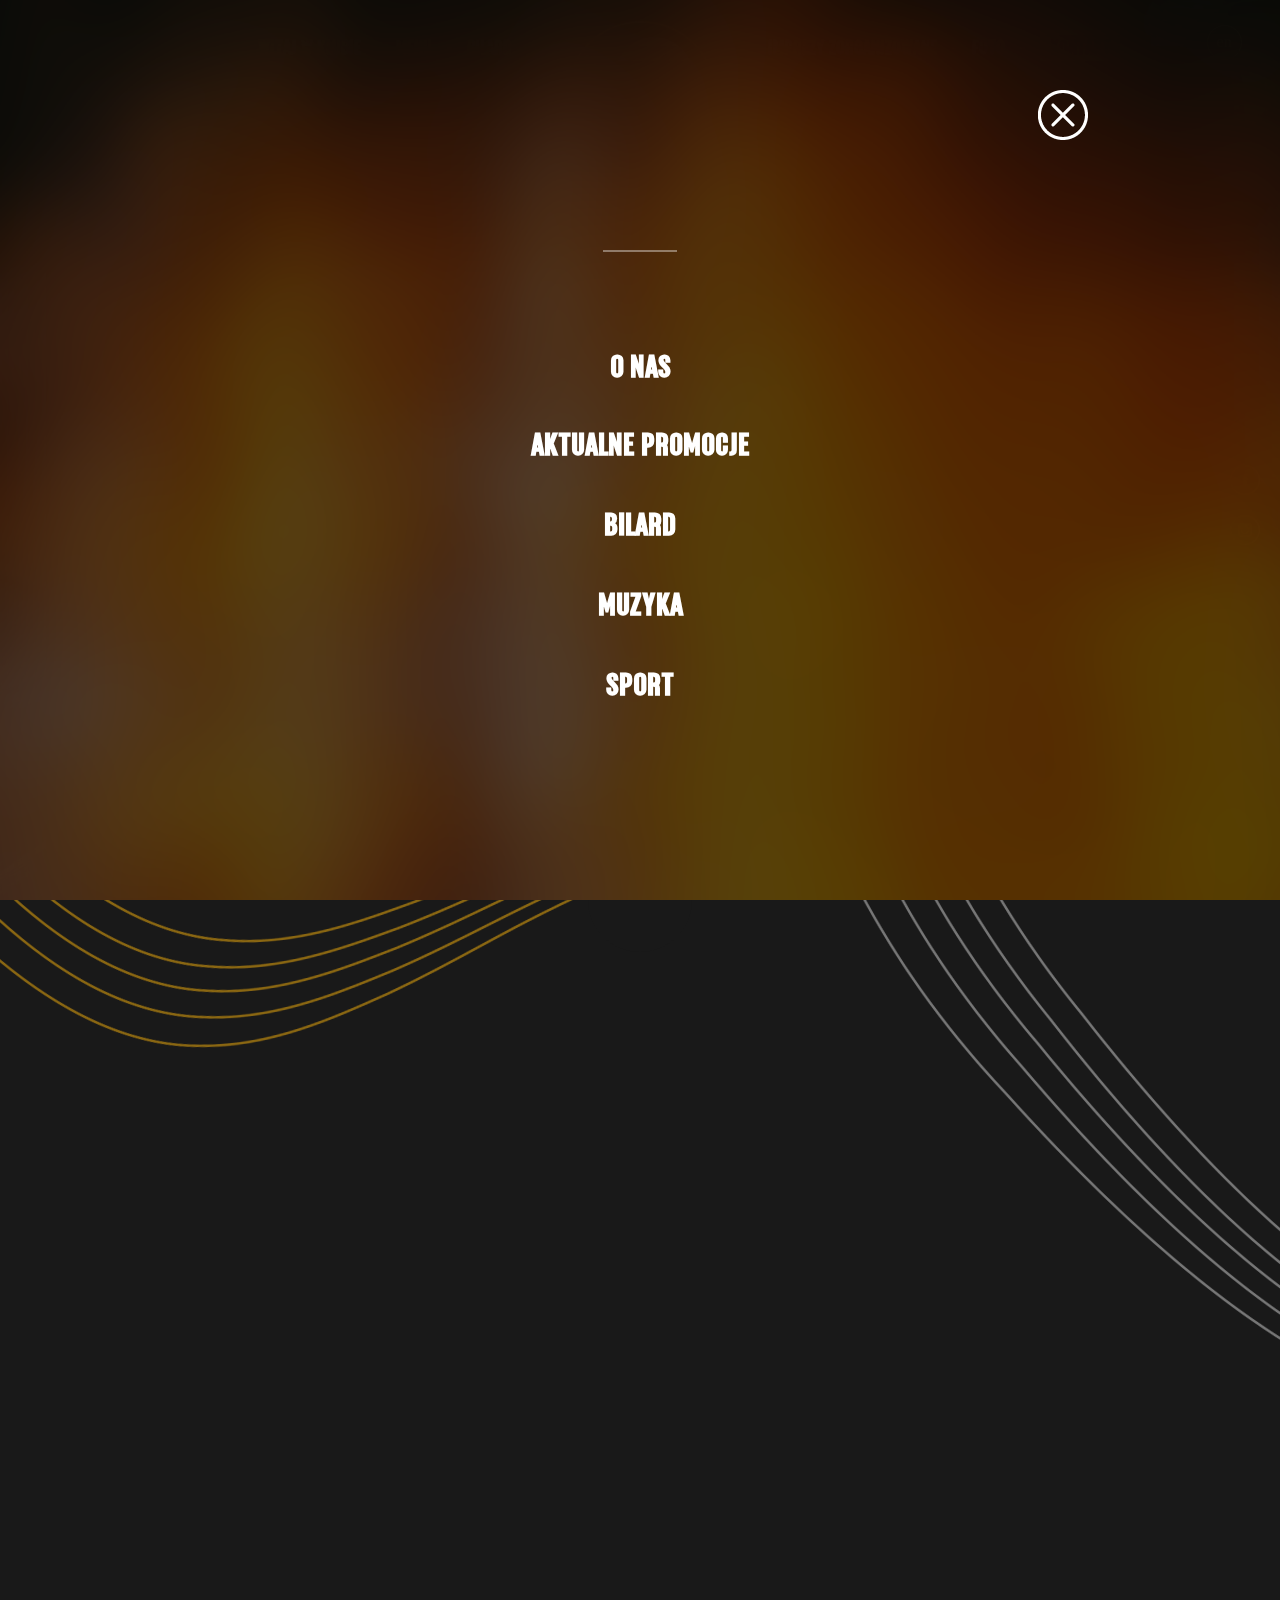
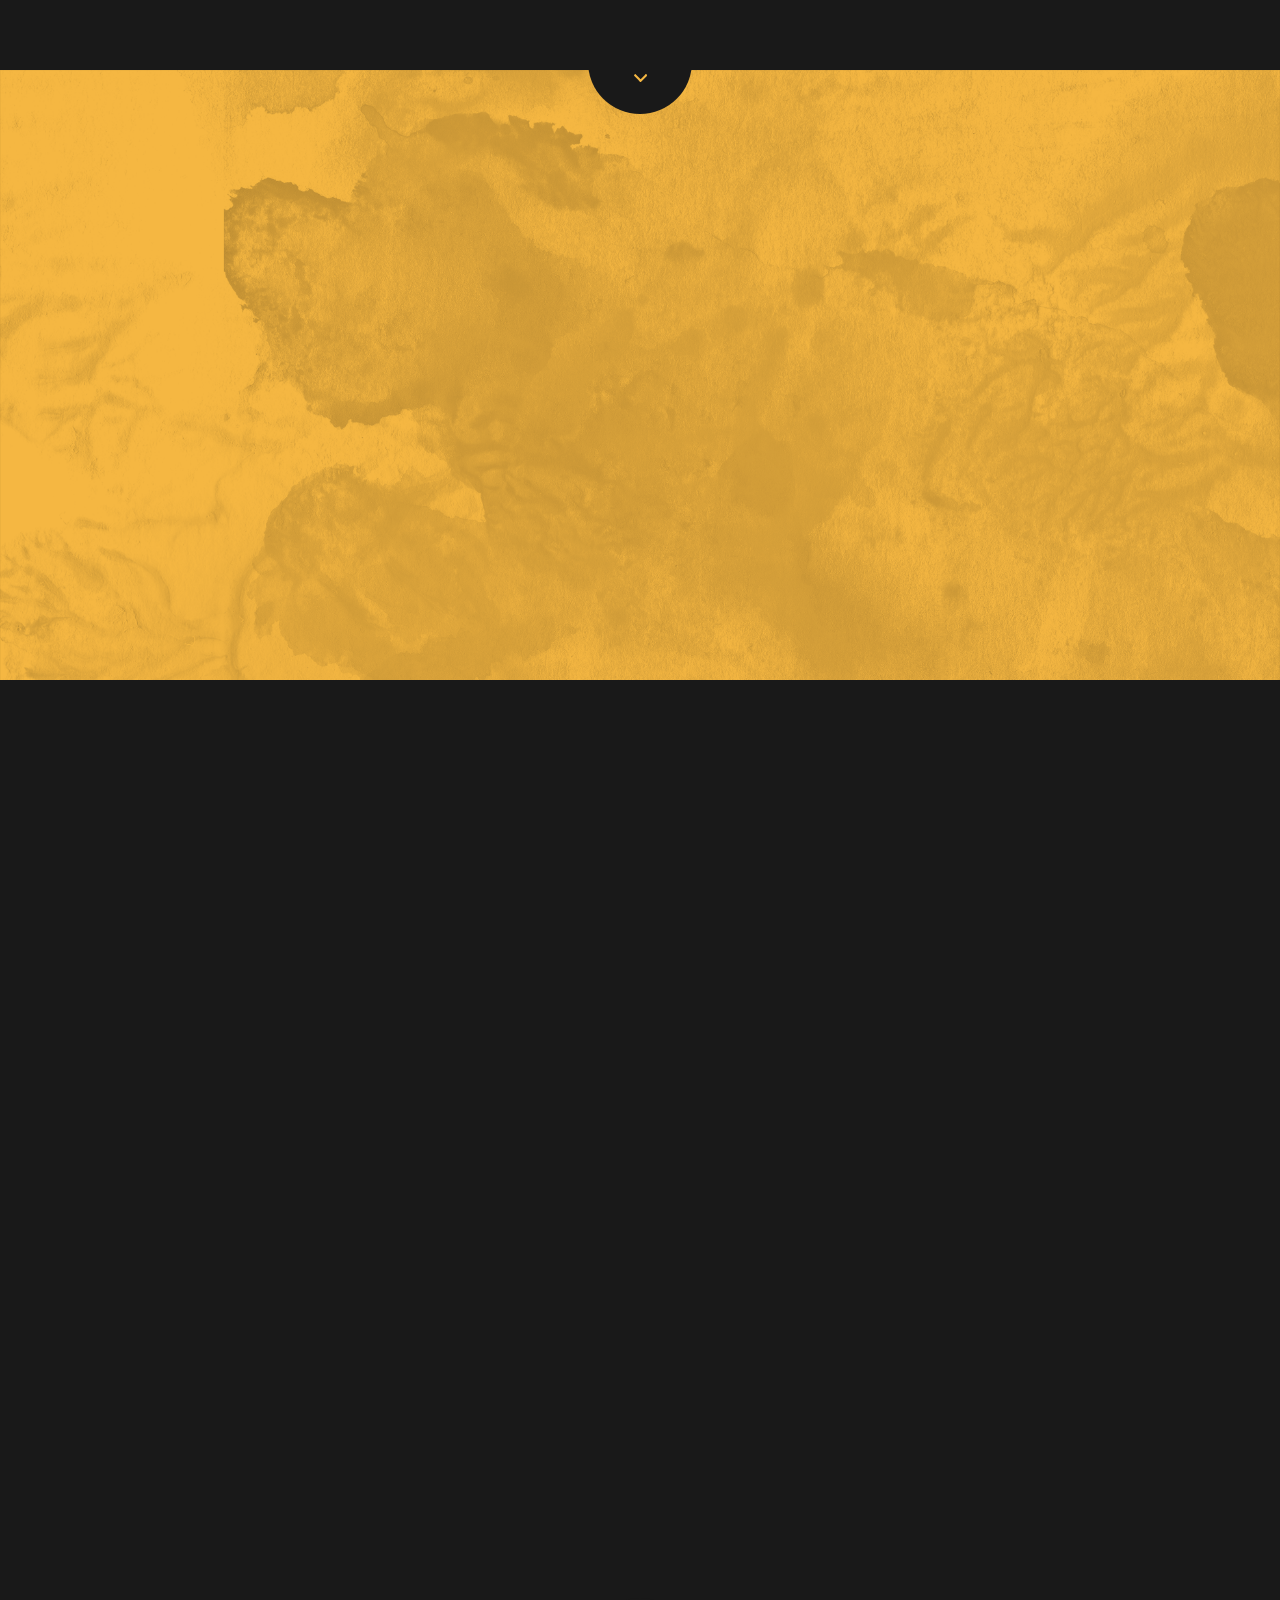
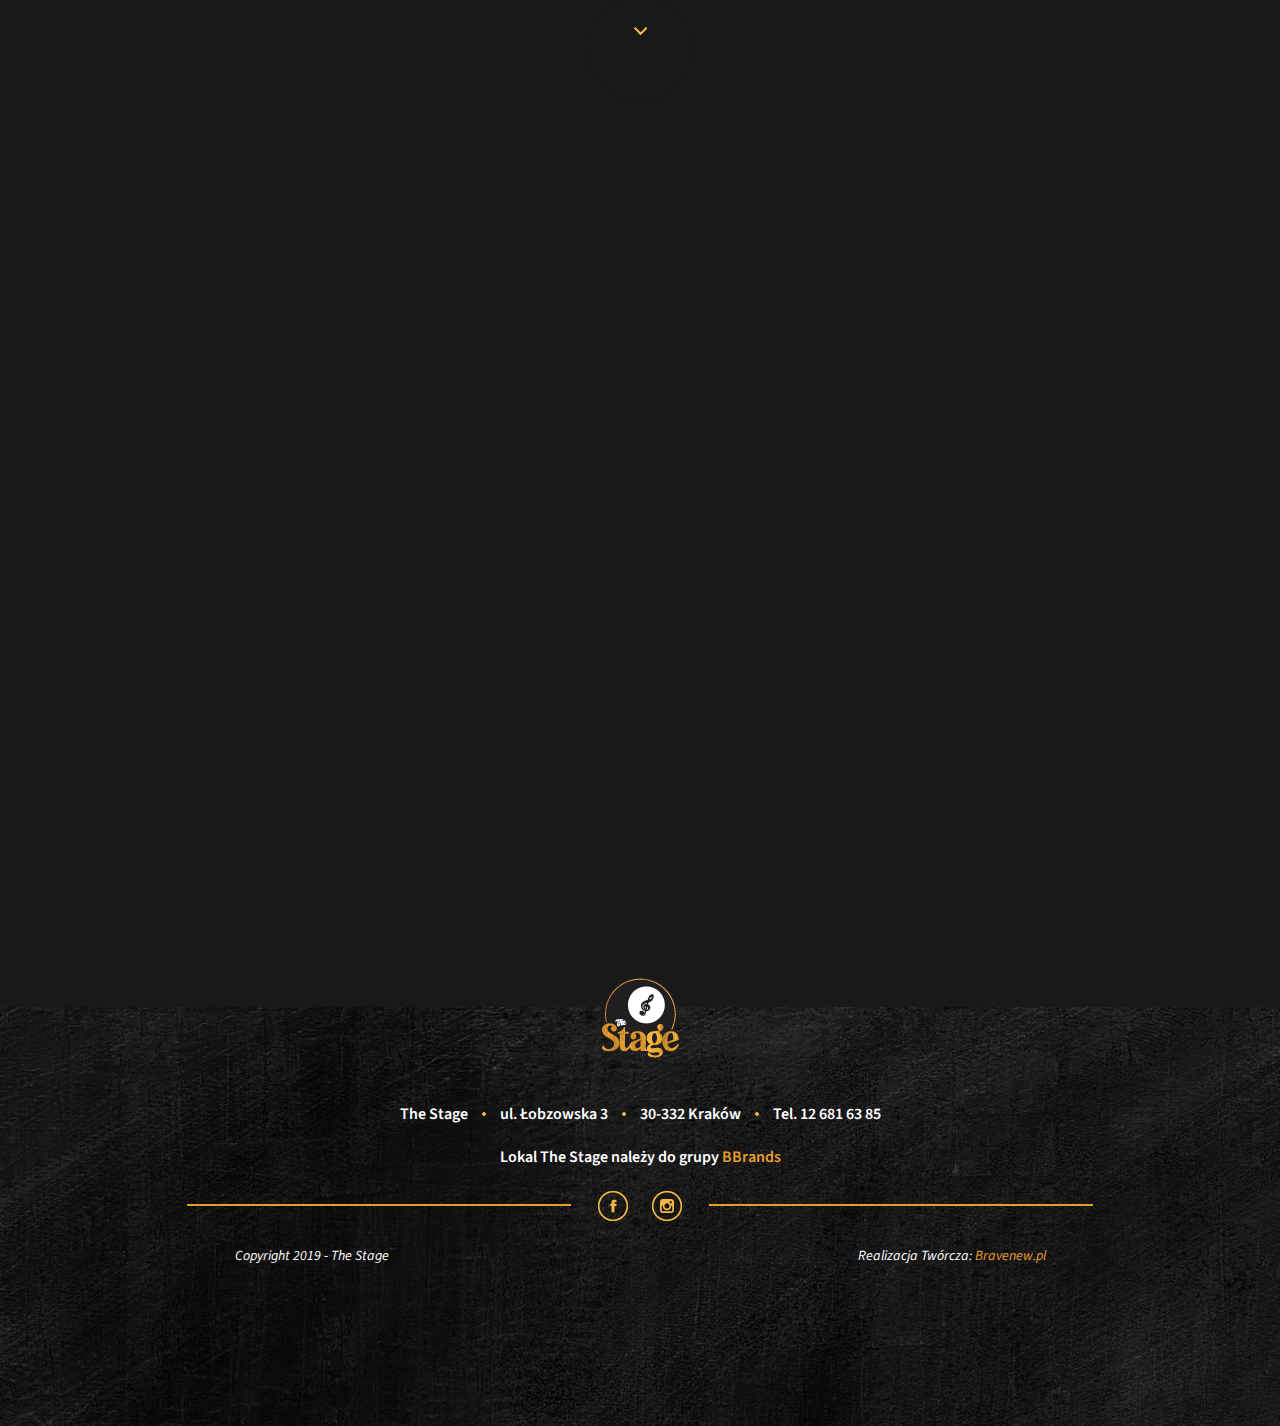
<file: index.html>
<!DOCTYPE html>
<html lang="pl-PL">
    <head>
        <meta charset="UTF-8">
        <title>Strona główna | THE STAGE</title>
        <meta name="viewport" content="width=device-width, initial-scale=1, maximum-scale=1, user-scalable=no">
        <meta http-equiv="X-UA-Compatible" content="IE=edge">
        
        <link rel="stylesheet" href="https://use.fontawesome.com/releases/v5.6.1/css/all.css">
        <link href="https://fonts.googleapis.com/css?family=Source+Sans+Pro&display=swap" rel="stylesheet">
        <link rel="stylesheet" href="./assets/styles.css">
        <link rel="stylesheet" href="./assets/aos.css">
    </head>
    <body>
        <div class="slider-container">
            <div class="slides">
                <input type="radio" name="r" id="r1" checked>
                <input type="radio" name="r" id="r2">
                <input type="radio" name="r" id="r3">

            
                <div class="slide s1"><h3>pyszne jedzenie w the stage</h3><a href="#"><div class="button">dowiedz się więcej</div></a></div>
                <div class="slide s2"><h3>imprezy zorganizowane</h3><a href="#"><div class="button">dowiedz się więcej</div></a></div>
                <div class="slide s3"><h3>sport & bilard</h3><a href="#"><div class="button">dowiedz się więcej</div></a></div>
            

                <div class="slider-nav">
                    <label for="r1" class="dot" id="dot1"></label>
                    <label for="r2" class="dot" id="dot2"></label>
                    <label for="r3" class="dot" id="dot3"></label>
                </div>
            </div>
        </div>
        <div class="scroll-down"><a href="#witamy"><img src="./assets/images/down arrow1.png" alt=""></a></div>

        <nav>
            <img src="./assets/images/Logo-1.svg" alt="The Stage" class="logo">
            <a href="#" class="lang-button">en</a>
            <input type="checkbox" id="chk">
            <label for="chk" class="show-menu-btn">
                <i class="fas fa-bars"></i>
            </label>
            <label for="chk" class="hide-menu-btn">
                    <i class="fas fa-times"></i>
            </label>

            <ul class="menu">
                <a href="#">witaj w klubie</a>
                
                <a href="#" class="sub-menu">o nas</a>
                <a href="#" class="sub-menu">aktualne promocje</a>
                <a href="#" class="sub-menu">bilard</a>
                <a href="#" class="sub-menu">muzyka</a>
                <a href="#" class="sub-menu">sport</a>
                
                <a href="#">jedzenie</a>
                <a href="#">imprezy zorganizowane</a>
                <a href="#">foto</a>
                <a href="#">zarezerwuj stolik</a>
                <a href="#">kontakt</a>
            </ul>
        </nav>

        <div class="navbar" id="nav">
            <div class="navbar-left-side">
                <a href="#" class="navbar-item" data-modal-target="#modal">witaj w klubie</a>
                <a href="#" class="navbar-item decoration">menu</a>
                <a href="#" class="navbar-item">bilard</a>
            </div>

            <img src="./assets/images/Logo-1.svg" id="fullscreen-logo" class="logo-non-scaled" alt="Logo The Stage">

            <div class="navbar-right-side">
                    <a href="#" class="navbar-item">imprezy zorganizowane</a>
                    <a href="#" class="navbar-item decoration">foto</a>
                    <a href="#" class="navbar-item"><div class="contact-button">kontakt</div></a>
            </div>

            <a href="#" class="lang-button">en</a> 
        </div>

        <div class="modal" id="modal">
            <div id="overlay">
                <span>o nas</span>
                <span>aktualne promocje</span>
                <span>bilard</span>
                <span>muzyka</span>
                <span>sport</span>
                <img src="./assets/images/Warstwa 26.png" alt="" class="overlay-background">
                <img data-close-button class="close-button" src="./assets/images/Warstwa 27.png" alt="Wyjdź">
                <div class="overlay-background-opacity"></div>
            </div>
        </div>

        <div class="welcome-section" id="witamy">
            <h3 data-aos="fade-up" data-aos-once="true">witamy w klubie</h3>
            <p data-aos="fade-up" data-aos-once="true"><b>Lubisz muzykę, świetną rozrywkę i wyśmienite jedzenie? Witaj w klubie!</b><br>The Stage to miejsce, w którym czuć wibracje tętniącego życiem miasta. Miejsce spotkań, imprez okolicznościowych przy doskonałej muzyce, konferencji i eventów biznesowych. Od niedawna również - miejsce, gdzie można pysznie zjeść.</p>
            <a data-aos="fade-up" data-aos-once="true" href="#"><div class="button">dowiedz się więcej</div></a>
        </div>
        
        <div class="services" id="onas">
            <div class="scroll-down"><a href="#onas"><img src="./assets/images/down arrow1.png" alt=""></a></div>
            <p data-aos="fade-up" data-aos-once="true"><b>The Stage</b> to przede wszystkim...</p>
            <div class="services-container">
                <a data-aos="fade-right" data-aos-once="true" href="#" class="music"><h3>muzyka</h3></a>
                <a data-aos="fade-up" data-aos-once="true" data-aos-delay="500" href="#" class="sport"><h3>bilard & sport</h3></a>
                <a data-aos="fade-left" data-aos-once="true" data-aos-delay="900" href="#" class="food"><h3>jedzenie</h3></a>
            </div>
        </div>

        <div class="events">
            <div class="single-event">
                <div data-aos="fade-right" data-aos-once="true" class="event-photo first"></div>
                <div data-aos="fade-up" data-aos-once="true" class="event-content left">
                    <h3>imprezy firmowe</h3>
                    <p>Zaplanujcie imprezę firmową w The Stage. Spędźcie czas tak jak lubicie - grając w bilard, rozmawiając przy barze lub tańcząc do białego rana. Nasza scena jest do Waszej dyspozycji.</p>
                    <a href="#"><div class="button">dowiedz się więcej</div></a>
                </div>
            </div>

            <div class="single-event">
                <div data-aos="fade-left" data-aos-once="true" class="event-photo second"></div>
                <div data-aos="fade-up" data-aos-once="true" class="event-content right">
                    <h3>wesela alternatywne</h3>
                    <p>Zorganizujcie wesele nieszablonowe, nietradycyjne i nietuzinkowe. Inaczej niż wszyscy. Dokładnie takie, jakie chcecie. Po swojemu. Zabawa inspirowana galą oscarową, a może tematyczna impreza glam rockowa czy luźna potańcówka z koncertami na żywo? W The Stage ogranicza Was tylko wyobraźnia.</p>
                    <a href="#"><div class="button">dowiedz się więcej</div></a>
                </div>
            </div>

            <div class="scroll-down"><a href="#instagram"><img src="./assets/images/down arrow1.png" alt=""></a></div>
        </div>

        <div class="social-media" id="instagram">
            <p data-aos="fade-up" data-aos-once="true">Życie klubu na Instagramie</p>
            <div class="instagram-photos">
                <div data-aos="fade-up" data-aos-once="true" data-aos-delay="100"></div>    <!--edytowac na <img>-->
                <div data-aos="fade-up" data-aos-once="true" data-aos-delay="200"></div>
                <div data-aos="fade-up" data-aos-once="true" data-aos-delay="300"></div>
                <div data-aos="fade-up" data-aos-once="true" data-aos-delay="400"></div>
                <div data-aos="fade-up" data-aos-once="true" data-aos-delay="500"></div>
                <div data-aos="fade-up" data-aos-once="true" data-aos-delay="600"></div>
                <div data-aos="fade-up" data-aos-once="true" data-aos-delay="700"></div>
                <div data-aos="fade-up" data-aos-once="true" data-aos-delay="800"></div>
                <div data-aos="fade-up" data-aos-once="true" data-aos-delay="900"></div>
                <div data-aos="fade-up" data-aos-once="true" data-aos-delay="1000"></div>
            </div>

            <footer data-aos="fade-up" data-aos-once="true" class="social-media-footer">
                <p>Jesteśmy też aktywni na Facebooku. Odwiedźcie nasz profil</p>
                <a href="#"><div class="button"><img src="./assets/images/Warstwa 13.png" alt="">stage na facebooku</div></a>
            </footer>
        </div>

        <footer class="body-footer">
            <img src="./assets/images/Logo2.png" alt="" class="footer-logo">
            <div class="information">
                <div class="list">
                    <p>The Stage</p>
                    <p class="ftr-decoration">ul. Łobzowska 3</p>
                    <p class="ftr-decoration">30-332 Kraków</p>
                    <p class="ftr-decoration">Tel. 12 681 63 85</p>
                </div>
                <p>Lokal The Stage należy do grupy <a href="#">BBrands</a></p>

                <div class="ftr-social">
                    <a href="#"><img src="./assets/images/Warstwa 11.png" alt=""></a>
                    <a href="#"><img src="./assets/images/Warstwa 12.png" alt=""></a>
                </div>
                <div class="ftr-copy-list">
                    <p class="ftr-copy">Copyright 2019 - The Stage</p>
                    <p class="ftr-copy">Realizacja Twórcza: <a href="#">Bravenew.pl</a></p>
                </div>
            </div>
        </footer>

        <div class="social-menu">
            <a href="#"><img src="./assets/images/Warstwa 11.png" alt=""></a>
            <a href="#"><img src="./assets/images/Warstwa 12.png" alt=""></a>
        </div>

        
    
        <script src="https://code.jquery.com/jquery-3.4.1.js"></script>
        <script src="./assets/aos.js"></script>
        <script type="text/javascript">
            AOS.init({
                offset: 200,
                duration: 1000,
            });
        </script>
        <script src="./assets/script.js"></script>
    </body>
</html>
</file>
<file: assets/styles.css>
*, *::after, *::before {
    box-sizing: border-box;
}
html {
    scroll-behavior: smooth;
}
body {
    width: 100%;
    background-color: #191919;
    padding: 0;
    margin: 0;
}
h3 {
    font-family: 'LostfieldCondensed', sans-serif;
    font-size: 40px;
    color: #fff;
    text-transform: uppercase;
    z-index: 1;
    position: relative;
}
.button {
    border: 1px solid #e59d31;
    font-family: 'LostfieldCondensed', sans-serif;
    font-size: 30px;
    background-color: #e59d31;
    text-transform: uppercase;
    padding: 8px 15px;
    z-index: 1;
    position: relative;
    transition: 0.5s;
    text-align: center;
}
.button:hover {
    color: #fff;
}
a {
    text-decoration: none;
    color: #000;
}

/* slider section */

.slider-container {
    width: 100%;
    height: 520px;
    overflow: hidden;
    position: relative;
}
.slider-container .button {
    bottom: 40px;
}
.slide {
    background-size: cover;
    background-position: center;
    width: 20%;
    display: flex;
    align-items: center;
    justify-content: center;
    flex-direction: column;
    transition: 0.8s;
}
.slider-container::before {
    content: '';
    background-color: #000;
    opacity: 0.5;
    width: 100%;
    height: 520px;
    position: absolute;
}
.s1 {
background-image: url("./images/Warstwa 4.png");
}
.s2 {
    background-image: url("./images/Warstwa 3.png");
}
.s3 {
    background-image: url("./images/Warstwa 50.png");
}
.slides {
    display: flex;
    height: 100%;
    width: 500%;
}
input[name="r"] {
    position: absolute;
    visibility: hidden;
}
.slider-nav {
    transform: translateX(-50%);
    position: absolute;
    bottom: 15%;
    left: 50%;
}
.dot {
    cursor: pointer;
    height: 14px;
    width: 14px;
    background-color: #fff;
    border-radius: 50%;
    display: inline-block;
    transition: 0.5s;
    margin: 0 9px;
}
#r1:checked ~ .slider-nav #dot1,
#r2:checked ~ .slider-nav #dot2,
#r3:checked ~ .slider-nav #dot3 {
    background-color: #f5b742;
    height: 10px;
    width: 10px;
    position: relative;
    bottom: 2.5px;
    border-radius: 50%;
}
#r1:checked ~ .s1 {
    margin-left: 0;
}
#r2:checked ~ .s1 {
    margin-left: -20%;
}
#r3:checked ~ .s1 {
    margin-left: -40%;
}
.scroll-down {
    margin: auto;
    position: relative;
    bottom: 52px;
    width: 104px;
    height: 104px;
    background-color: #191919;
    border-radius: 50%;
    text-align: center;
}
.scroll-down img {
    position: relative;
    bottom: 35px;
}

/* nav section */

.navbar, .navbar-scrolled {
    display: none;
}
nav {
    position: fixed;
    top: 0;
    left: 0;
    width: 100%;
    height: 100px;
    background-color: #000;
    padding: 10px 20px;
    z-index: 99;
}
.logo {
    height: 80px;
    float: left;
    margin-left: 20px;
}
.fas {
    color: #e59d31;
    font-size: 40px;
    cursor: pointer;
    float: right;
}
nav a {
    color: #fff;
    text-transform: uppercase;
    font-family: 'LostfieldCondensed', sans-serif;
    transition: 0.5s;
}
nav a:hover {
    color: #e59d31
}
.show-menu-btn, .hide-menu-btn {
    position: relative;
    transition: 0.5s;
    display: block;
    margin: 20px 10px;
}
#chk {
    position: absolute;
    visibility: hidden;
    z-index: -1111;
}
.menu {
    position: fixed;
    width: 100%;
    height: 100vh;
    background-color: #191919;
    right: -100%;
    top: 0;
    display: flex;
    flex-direction: column;
    align-items: center;
    margin-top: 100px;
    text-align: center;
    overflow: auto;
    transition: 0.7s;
}
a {
    position: relative;
    top: 50px;
    margin: 15px 0;
    width: 200px;
    font-size: 25px;
}
.sub-menu {
    font-size: 20px;
}
#chk:checked ~ .menu {
    right: 0;
}
#chk:checked ~ .show-menu-btn {
    right: -100%;
}
.hide-menu-btn {
    right: -100%;
}
#chk:checked ~ .hide-menu-btn {
    left: 30px;
}
.lang-button {
    all: unset;
    float: right;
    cursor: pointer;
    width: 33px;
    height: 33px;
    border-radius: 50%;
    border: solid 1px #fff;
    color: #fff;
    background: none;
    text-decoration: none;
    font-family: FuturaPT-Demi;
    font-size: 16px;
    display: block;
    font-style: normal;
    line-height: 2;
    position: relative;
    right: 100px;
    top: 20px;
    text-align: center;
    transition: 0.5s;
}
.lang-button:hover {
    color: #000;
    background-color: #fff;
}

/* modal section */

#overlay {
    position: fixed;
    box-sizing: border-box;
    top: 0;
    left: 0;
    right: 0;
    bottom: 0;
    pointer-events: none;
    z-index: 100;
    width: 100vw;
    height: 100vh;
    overflow: hidden;
    animation: slideUpLarge 0.5s cubic-bezier(0.165, 0.84, 0.44, 1) forwards;
    transition: 0.8s;
}
#overlay.active {
    pointer-events: all;
    animation: slideDownLarge 0.5s cubic-bezier(0.165, 0.84, 0.44, 1) forwards;
}
.overlay-background-opacity {
    position: fixed;
    width: 100vw;
    height: 100vh;
    top: 0;
    left: 0;
    z-index: 101;
    background-color: #000;
    opacity: 0.66;
}
.close-button {
    position: absolute;
    right: 15%;
    top: 10%;
    z-index: 102;
    cursor: pointer;
    transition: 0.4s;
}
.close-button:hover {
    filter: brightness(50%);
}
.modal span:nth-child(n) {
    color: #fff;
    padding: 0;
    position: absolute;
    font-family: 'LostfieldCondensed', sans-serif;
    font-size: 40px;
    font-weight: bold;
    font-stretch: condensed;
    font-style: normal;
    line-height: 2.25;
    letter-spacing: normal;
    text-align: center;
    color: #ffffff;
    text-transform: uppercase;
    z-index: 102;
    transition: 0.4s;
    margin: auto;
    left: 0;
    right: 0;
    cursor: pointer;
    width: 250px;
    height: 0;
    background: none;
}
.modal span:nth-child(n):hover {
    color: #f5b742;
}
.modal span:nth-child(1) {
    top: 320px;
}
.modal span:nth-child(2) {
    top: 400px;
}
.modal span:nth-child(3) {
    top: 480px;
}
.modal span:nth-child(4) {
    top: 560px;
}
.modal span:nth-child(5) {
    top: 640px;
}
.modal span:nth-child(1)::before {
    content: '';
    border: 0.5px solid #fff;
    opacity: 0.39;
    display: block;
    width: 74px;
    position: relative;
    margin: auto;
    left: 0;
    right: 0;
    bottom: 70px;
}
@keyframes slideUpLarge {
    0% {
      transform: translateY(0%);
    }
    100% {
      transform: translateY(-100%);
    }
}
@keyframes slideDownLarge {
    0% {
      transform: translateY(-100%);
    }
    100% {
      transform: translateY(0%);
    }
}
.overlay-background {
    width: 100%;
}

/* welcome section */

.welcome-section {
    display: flex;
    flex-direction: column;
    align-items: center;
    padding-bottom: 150px;
}
.welcome-section h3 {
    color: #e59d31;
    margin: 0;
}
.welcome-section h3::after {
    content: '';
    display: block;
    border: 0.5px solid #fff;
    opacity: 0.39;
    width: 74px;
    margin: 18px auto;
}
p {
    font-family: 'Source Sans Pro', sans-serif;
    font-size: 15px;
    text-align: center;
    color: #fff;
    line-height: 1.8;
    font-weight: 400;
}
.welcome-section p {
    margin: 0 80px;
}
.welcome-section .button {
    position: relative;
    bottom: 30px;
}
.welcome-section .button:hover {
    box-shadow: 0 5px 24px -7px #e59d31;
    bottom: 34px;
}

/* services section */

.services .scroll-down {
    bottom: 120px;
    margin-top: 20px;
    z-index: 1;
}
.services .scroll-down img {
    bottom: 0;
}
.services {
    background-image: url("./images/Warstwa 45.png");
    background-size: cover;
    position: relative;
    bottom: 52px;
    padding: 40px 0;
    overflow: hidden;
}
.services p {
    color: #000;
    font-size: 20px;
    margin: 0 auto;
    position: relative;
    bottom: 70px;
}
.services-container {
    display: flex;
    flex-direction: column;
    align-items: center;
    position: relative;
    bottom: 70px;
}
.services-container a {
    flex-basis: 250px;
    display: flex;
    align-items: center;
    justify-content: center;
    width: 84%;
    background-size: cover;
    background-position: center;
}
.music {
    background-image: url("./images/zdjęcie.png");
}
.sport {
    background-image: url("./images/Warstwa 47.png");
}
.food {
    background-image: url("./images/Warstwa 31.png");
}
.services-container a::before {
    content: '';
    background-color: #000;
    position: absolute;
    width: 100%;
    height: 100%;
    opacity: 0.4;
    transition: 0.5s;
}
.services-container a::after {
    content: '';
    display: block;
    border: 1px solid #fff;
    width: 94%;
    height: 92%;
    z-index: 2;
    position: absolute;
}
.services-container h3::after {
    content: '';
    display: block;
    border: 0.5px solid #fff;
    margin: 16px auto;
    width: 40px;
}
.services-container a:hover::before {
    opacity: 0.75;
}

/* events section */

.events {
    margin: 30px 40px;
}
.single-event {
    display: flex;
    flex-direction: column;
    overflow: hidden;
}
.event-photo {
    flex-basis: 250px;
    background-size: cover;
    background-position: center;
}
.first {
    background-image: url("./images/Warstwa 50.png");
}
.event-content {
    margin: 30px 0;
}
.event-content h3 {
    margin: 10px 0;
}
.event-content p {
    text-align: left;
    margin: 20px 0;
}
.event-content .button {
    background: none;
    color: #e59d31;
    width: 200px;
    bottom: 50px;
}
.event-content .button:hover {
    box-shadow: 0 5px 24px -7px #e59d31;
    bottom: 54px;
}
.second {
    background-image: url("./images/Warstwa 51.png");
}
.events .scroll-down {
    top: 12px;
}

/* social-media section */

.social-media {
    margin-bottom: 80px;
}
.social-media p {
    font-size: 20px;
    font-weight: 600;
    margin-top: 0;
}
.instagram-photos {
    display: flex;
    flex-direction: row;
    flex-wrap: wrap;
    margin: 0 20px;
    justify-content: center;
}
.instagram-photos div:nth-child(n) {
    background-position: center;
    background-size: cover;
    height: 235px;
    flex-basis: 49%;
    margin: 1px;
    position: relative;
    cursor: pointer;
}
.instagram-photos div:nth-child(n)::before {
    content: url("./images/Warstwa 44.png");
    background-color: #fff;
    position: absolute;
    width: 100%;
    height: 100%;
    opacity: 0;
    transition: 0.5s;
    text-align: center;
    padding-top: 104px;
}
.instagram-photos div:nth-child(n):hover::before {
    opacity: 0.8;
}
.instagram-photos div:nth-child(1) {
    background-image: url("./images/Warstwa 30.png");
}
.instagram-photos div:nth-child(2) {
    background-image: url("./images/Warstwa 33.png");
}
.instagram-photos div:nth-child(3) {
    background-image: url("./images/Warstwa 34.png");
}
.instagram-photos div:nth-child(4) {
    background-image: url("./images/Warstwa 36.png");
}
.instagram-photos div:nth-child(5) {
    background-image: url("./images/Warstwa 38.png");
}
.instagram-photos div:nth-child(6) {
    background-image: url("./images/Warstwa 39.png");
}
.instagram-photos div:nth-child(7) {
    background-image: url("./images/Warstwa 41.png");
}
.instagram-photos div:nth-child(8) {
    background-image: url("./images/Warstwa 42.png");
}
.instagram-photos div:nth-child(9) {
    background-image: url("./images/Warstwa 43.png");
}
.instagram-photos div:nth-child(10) {
    background-image: url("./images/Warstwa 31.png");
}
.social-media-footer {
    display: flex;
    flex-direction: column;
    align-items: center;
}
.social-media-footer p {
    font-size: 18px;
    font-weight: normal;
    margin-top: 40px;
}
.social-media-footer .button {
    background: none;
    color: #e59d31;
    width: 200px;
    font-size: 25px;
    padding: 8px 12px;
    position: relative;
    bottom: 50px;
    transition: 0.5s;
}
.social-media-footer .button:hover {
    box-shadow: 0 5px 24px -7px #e59d31;
    bottom: 54px;
}
.social-media-footer .button img {
    padding-right: 10px;
    position: relative;
    top: 2px;
}

/* footer section */

.body-footer {
    background-image: url("./images/footerbgd.png");
    text-align: center;
    padding-bottom: 150px;
}
.footer-logo {
    position: relative;
    bottom: 30px;
}
.information {
    display: flex;
    flex-direction: column;
}
.information p {
    font-size: 16px;
    font-weight: 600;
    margin: 7px;
}
.ftr-decoration::before {
    content: '';
    width: 4px;
    height: 4px;
    border-radius: 50%;
    border: 0.5px solid #f5b742;
    background: #f5b742;
    display: block;
    margin: 0 auto;
    margin-bottom: 3px;
}
.body-footer a {
    all: unset;
    color: #e59d31;
    font-size: 16px;
    font-weight: 600px;
    cursor: pointer;
    transition: 0.5s;
}
.body-footer a:hover {
    filter: brightness(40%);
}
.ftr-social {
    display: flex;
    flex-direction: row;
    justify-content: center;
}
.ftr-social a {
    margin: 12px;
}
.ftr-social::before, 
.ftr-social::after {
    content: '';
    border: 0.5px solid #e59d31;
    width: 30%;
    max-width: 500px;
    height: 0.5px;
    margin: 25px 15px;
}
.ftr-copy {
    font-size: 14px !important;
    font-style: italic;
    font-weight: normal !important;
}
.ftr-copy a {
    font-size: 14px !important;
    font-style: italic !important;
}

/* social-menu section */

.social-menu {
    position: fixed;
    top: 45%;
    right: 10px;
    z-index: 99;
    visibility: hidden;
}
.social-menu img {
    display: block;
    padding: 10px;
    transition: 0.5s;
}
.social-menu img:hover {
    transform: rotate(-50deg);
    transition: 0.5s;
}

/* responsivity section */

@media (min-width: 576px) {
    .social-menu {
        visibility: visible;
    }
    .slider-container {
        height: 600px;
    }
    .slider-container::before {
        height: 600px;
    }
    .slider-container h3 {
        font-size: 50px;
    }
    .welcome-section {
        margin: 0 10px;
    }
    .welcome-section h3 {
        margin-bottom: 25px;
    }
    .welcome-section p {
        font-size: 18px;
        line-height: 2;
    }
    .services-container {
        margin: 0 20px;
    }
    .events {
        margin: 30px 60px;
        margin-bottom: 60px;
    }
    .events p {
        font-size: 18px;
    }
    .event-photo {
        flex-basis: 350px;
    }
    .single-event {
        margin-bottom: 40px;
    }
    .list {
        display: flex;
        flex-direction: row;
        justify-content: center;
    }
    .ftr-decoration::before {
        display: inline-block;
        margin-right: 14px;
    }
    .ftr-copy-list {
        display: flex;
        justify-content: space-around;
    }
}
@media (min-width: 768px) {
    .slider-container {
        height: 700px;
    }
    .slider-container::before {
        height: 700px;
    }
    .services-container {
        flex-direction: row;
        justify-content: center;
    }
    .services-container a {
        margin: 0 20px;
        flex-basis: 84%;
        height: 215px;
    }
    .social-media {
        margin-right: 50px;
        margin-left: 50px;
    }
    .instagram-photos div:nth-child(n) {
        flex-basis: 19%;
        height: 150px;
    }
    .instagram-photos div:nth-child(n)::before {
        padding-top: 66px;
    }
    .instagram-photos {
       margin-top: 50px;
       margin-bottom: 50px;
    }
}
@media (min-width: 992px) {
    .slider-container {
        height: 100vh;
    }
    .slider-container::before {
        height: 100vh;
    }
    .slider-container h3 {
        font-size: 70px;
    }
    .welcome-section {
        margin: 0;
    }
    .welcome-section h3 {
        font-size: 60px;
        margin: 55px auto;
    }
    .welcome-section p {
        font-size: 20px;
        line-height: 2.2;
    }
    .welcome-section::before {
        content: url("./images/Pięciolinia.png");
        position: absolute;
        bottom: 275px;
        left: -35%;
    }
    .welcome-section::after {
        content: url("./images/Pięciolinia kopia.png");
        position: absolute;
        bottom: 200px;
        left: 65%;
    }
    .welcome-section {
        position: relative;
        bottom: 105px;
        padding-top: 105px;
        overflow: hidden;
    }
    .services-container a {
        height: 280px;
    }
    .events {
        margin: 0;
        padding: 0;
        position: relative;
        bottom: 52px;
    }
    .single-event {
        flex-direction: row;
        margin: 0;
        align-items: center;
    }
    .single-event:nth-child(2) {
        flex-direction: row-reverse;
    }
    .event-photo {
        flex: 1;
        height: 484px;
    }
    .event-content {
        flex: 1;
    }
    .event-content > * {
        padding: 0 35px;
    }
    .event-content .button {
        margin: 0 35px;
    }
    .event-content h3 {
        margin-bottom: 40px;
    }
    .events .scroll-down {
        position: relative;
        top: -50px;
    }
    .social-media-footer {
        flex-direction: row;
        justify-content: center;
        align-items: baseline;
    }
    .social-media-footer .button {
        margin: 20px;
    }
    nav {
        visibility: hidden;
    }
    .navbar, .navbar-scrolled {
        all: unset;
        position: fixed;
        width: 100%;
        top: 0;
        left: 0;
        transition: 0.5s;
    }
    .navbar {
        height: 110px;
        background-color: transparent;
    }
    .navbar-scrolled {
        background-color: #000;
        height: 80px;
        z-index: 99;
    }
    .logo-non-scaled, .logo-scaled, #fullscreen-logo {
        position: fixed;
        top: 17px;
        margin: 0 auto;
        left: 0;
        right: 0;
        transition: 0.35s;
        z-index: 99;
    }
    .logo-non-scaled {
        transform: scale(0.75);
        transform-origin: 50% -6%;
    }
    .logo-scaled {      
        transform: scale(0.32);
        transform-origin: 50% -6%;
    }
    .navbar-left-side, .navbar-right-side {
        display: inline-block;
        position: absolute;
        top: -20px;
    }
    .navbar-left-side {
        right: 60%;
        top: -15px;
    }
    .navbar-right-side {
        left: 60%;
    }
    .navbar-item {
        font-family: 'LostfieldCondensed', sans-serif;
        font-size: 20px;
        font-weight: bold;
        color: #fff;
        text-transform: uppercase;
        transition: 0.5s;
        text-align: center;
    }
    .navbar-item:hover {
        color: #e59d31;
    }
    .lang-button {
        position: absolute;
        top: 25px;
        right: 3%;
    }
    .contact-button {
        display: inline-block;
        width: 80px;
        height: 28px;
        background-color: #e59d31;
        color: #000;
        text-align: center;
        transition: 0.5s; 
        padding-top: 5px;
    }
    .contact-button:hover {
        color: #fff;
    }
    .decoration::before, .decoration::after {
        content: " - ";
        opacity: 0.5;
        transition: 0;
        color: #fff;
        padding: 0 10px;
        margin: 0;
    }
}
@media (min-width: 1200px) {
    .navbar-item {
        font-size: 25px;
    }
    .navbar-scrolled {
        height: 85px;
    }
    .contact-button {
        height: 33px;
    }
    .logo-non-scaled {
        transform: scale(1);
    }
    .welcome-section p {
        margin: 0 18%;
    }
    .welcome-section::before {
        left: -30%;
        bottom: 265px;
    }
    .services-container a {
        height: 370px;
    }
    .services-container h3 {
        font-size: 55px;
    }
    .events h3 {
        font-size: 48px;
    }
    .social-media {
        margin-right: 25px;
        margin-left: 25px;
    }
    .instagram-photos div:nth-child(n) {
        height: 235px;
    }
    .instagram-photos div:nth-child(n)::before {
        padding-top: 104px;
    }
}
@media (min-width: 1500px) {
    .navbar-left-side {
        right: 65%;
    }
    .navbar-right-side {
        left: 65%;
    }
    .welcome-section p {
        margin: 0 22%;
    }
    .welcome-section::before {
        left: -25%;
    }
    .services-container {
        margin: 0 10%;
    }
    .left p {
        padding-right: 25%;
    }
    .right h3, .right p {
        padding-left: 25%;
    }
    .right a {
        position: relative;
        left: 20%;
    }
    .instagram-photos {
        margin-left: 8%;
        margin-right: 8%;
    }
}
@media (min-width: 1800px) {
    .welcome-section p {
        margin: 0 25%;
    }
    .welcome-section::before {
        left: -15%;
    }
    .services-container {
        margin: 0 15%;
    }
    .left p {
        padding-right: 30%;
    }
    .right h3, .right p {
        padding-left: 30%;
    }
    .right a {
        position: relative;
        left: 25%;
    }
    .instagram-photos {
        margin-left: 10%;
        margin-right: 10%;
    }
}

@font-face {
    font-family: 'LostfieldCondensed';
    src: url('./fonts/LostfieldCondensed.eot'); /* IE9 Compat Modes */
    src: url('./fonts/LostfieldCondensed.eot?#iefix') format('embedded-opentype'), /* IE6-IE8 */
         url('./fonts/LostfieldCondensed.woff') format('woff'), /* Modern Browsers */
         url('./fonts/LostfieldCondensed.ttf') format('truetype'), /* Safari, Android, iOS */
         url('./fonts/LostfieldCondensed.svg#LostfieldCondensed') format('svg'); /* Legacy iOS */
    font-style: normal;
    font-weight: normal;
    text-rendering: optimizeLegibility;

    font-family: 'LostfieldCondensed';
    src: url('./fonts/LostfieldCondensed-bold.eot'); /* IE9 Compat Modes */
    src: url('./fonts/LostfieldCondensed-bold.eot?#iefix') format('embedded-opentype'), /* IE6-IE8 */
         url('./fonts/LostfieldCondensed-bold.woff') format('woff'), /* Modern Browsers */
         url('./fonts/LostfieldCondensed-bold.ttf') format('truetype'), /* Safari, Android, iOS */
         url('./fonts/LostfieldCondensed-bold.svg#LostfieldCondensed-bold') format('svg'); /* Legacy iOS */
    font-style: normal;
    font-weight: normal;
    text-rendering: optimizeLegibility;
}
</file>
